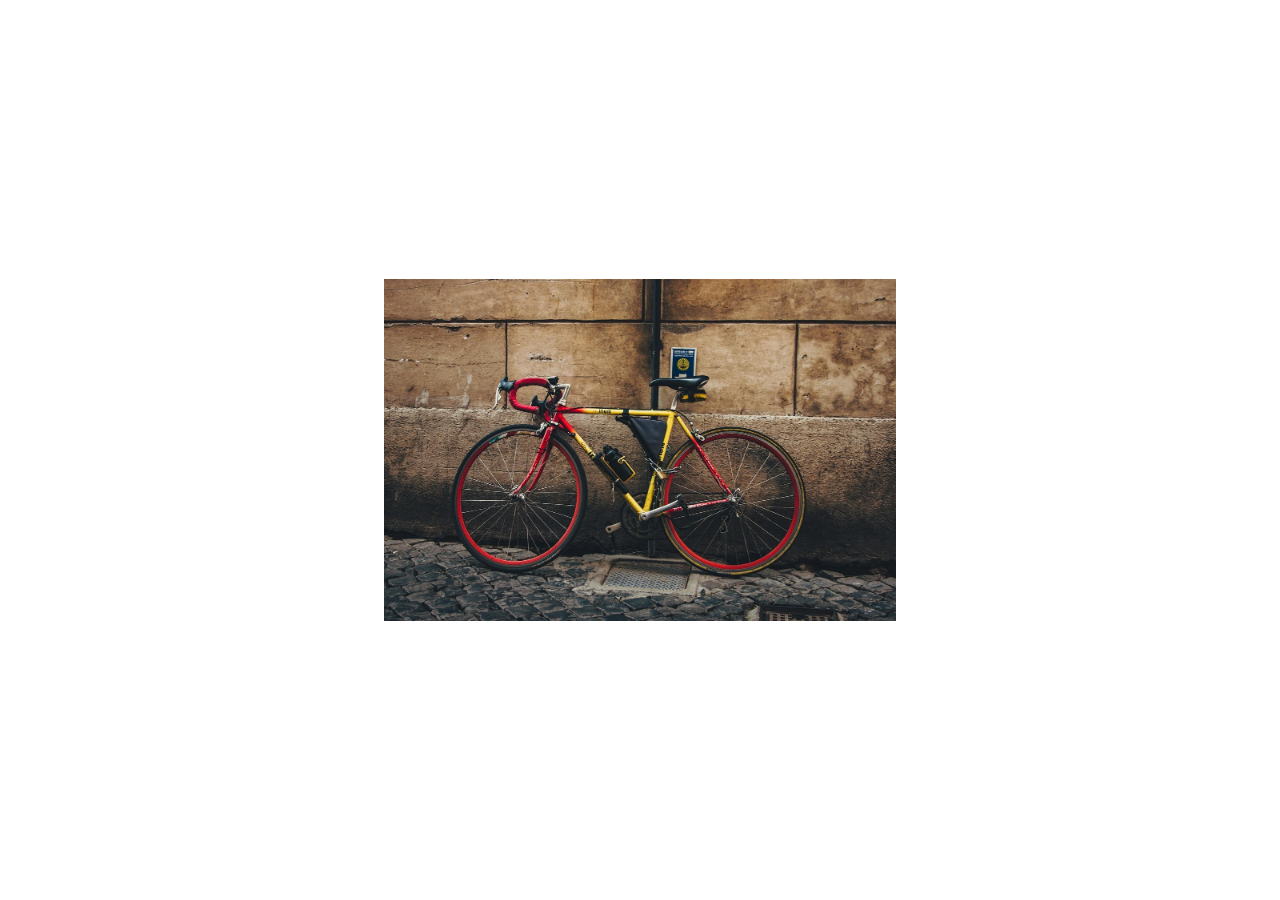
<file: carrossel/carrossel/index.html>
<!DOCTYPE html>
<html lang="pt-br">
<head>
    <meta charset="UTF-8">
    <meta name="viewport" content="width=device-width, initial-scale=1.0">
    <title>Carrossel</title>
    <link rel="stylesheet" href="style.css">
</head>
<body>
    
    <section class="destaque">
        <div class="carrossel">
            <div class="container" id="imagens">
                    <img src="img/bike1.jpg" alt="">
                    <img src="img/bike2.jpg" alt="">
                    <img src="img/bike3.jpg" alt="">
            </div>
        </div>
    </section>


    <script src="script.js"></script>
</body>
</html>
</file>
<file: carrossel/carrossel/style.css>
@charset "UTF-8";

* {
    margin: 0;
    padding: 0;
}

.destaque {
    display: flex;
    align-items: center;
    justify-content: center;
    height: 100vh;
}

.carrossel {
    width: 512px;
    /*Exibir apenas uma imagem */
    overflow: hidden;
}

.container {
    display: flex;
    transform: translateX(0);
    /*Efeito de transição suave*/
    transition: transform 0.5s ease-in-out;
}

.container img {
    max-width: 512px;
}
</file>
